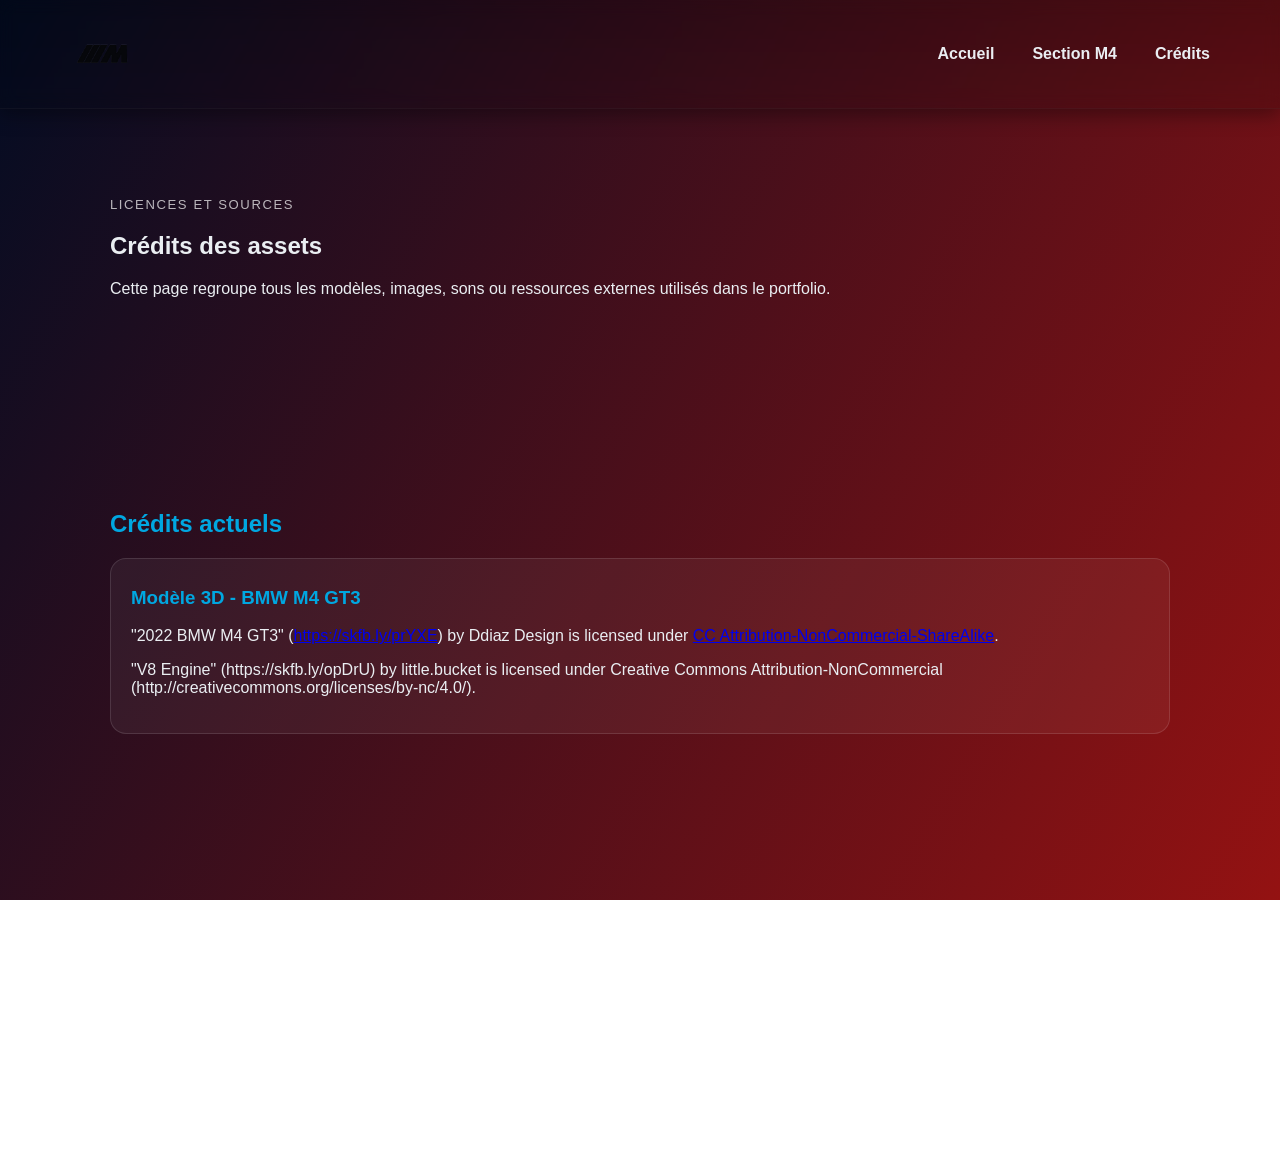
<file: credits.html>
<!DOCTYPE html>
<html lang="fr">

<head>
    <meta charset="UTF-8">
    <meta name="viewport" content="width=device-width, initial-scale=1.0">
    <link rel="stylesheet" href="style.css">
    <link rel="preconnect" href="https://fonts.googleapis.com">
    <link rel="preconnect" href="https://fonts.gstatic.com" crossorigin>
    <link href="https://fonts.googleapis.com/css2?family=Rubik+Storm&display=swap" rel="stylesheet">
    <title>Crédits - Portfolio BMW</title>
</head>

<body>
    <header class="entete" role="banner">
        <div class="header-inner">
            <a href="index.html#home" class="logo" aria-label="Retour accueil">
                <img src="images/logo-m.png" alt="logo de BMW">
            </a>

            <nav class="main-nav" role="navigation" aria-label="Menu crédits">
                <ul>
                    <li><a href="index.html#home">Accueil</a></li>
                    <li><a href="index.html#sportive">Section M4</a></li>
                    <li><a href="#credits-list">Crédits</a></li>
                </ul>
            </nav>
        </div>
    </header>

    <main>
        <section class="story-section">
            <p class="story-label">Licences et sources</p>
            <h1>Crédits des assets</h1>
            <p>Cette page regroupe tous les modèles, images, sons ou ressources externes utilisés dans le portfolio.</p>
        </section>

        <section id="credits-list" class="story-section">
            <h2>Crédits actuels</h2>
            <article class="story-copy">
                <h3>Modèle 3D - BMW M4 GT3</h3>
                <p>
                    "2022 BMW M4 GT3" (<a href="https://skfb.ly/prYXE" target="_blank"
                        rel="noopener noreferrer">https://skfb.ly/prYXE</a>)
                    by Ddiaz Design is licensed under
                    <a href="http://creativecommons.org/licenses/by-nc-sa/4.0/" target="_blank"
                        rel="noopener noreferrer">CC Attribution-NonCommercial-ShareAlike</a>.
                </p>

                <p>
                    "V8 Engine" (https://skfb.ly/opDrU) by little.bucket is licensed under Creative Commons
                    Attribution-NonCommercial (http://creativecommons.org/licenses/by-nc/4.0/).
                </p>
            </article>
        </section>

        <section class="story-section">
            <h2>À compléter plus tard</h2>
            <div class="story-details-grid">
                <div>
                    <h4>Images voitures</h4>
                    <p>Ajouter source + auteur + licence</p>
                </div>
                <div>
                    <h4>Icônes / UI</h4>
                    <p>Ajouter source + auteur + licence</p>
                </div>
                <div>
                    <h4>Sons / musique</h4>
                    <p>Ajouter source + auteur + licence</p>
                </div>
            </div>
        </section>
    </main>
</body>

</html>
</file>
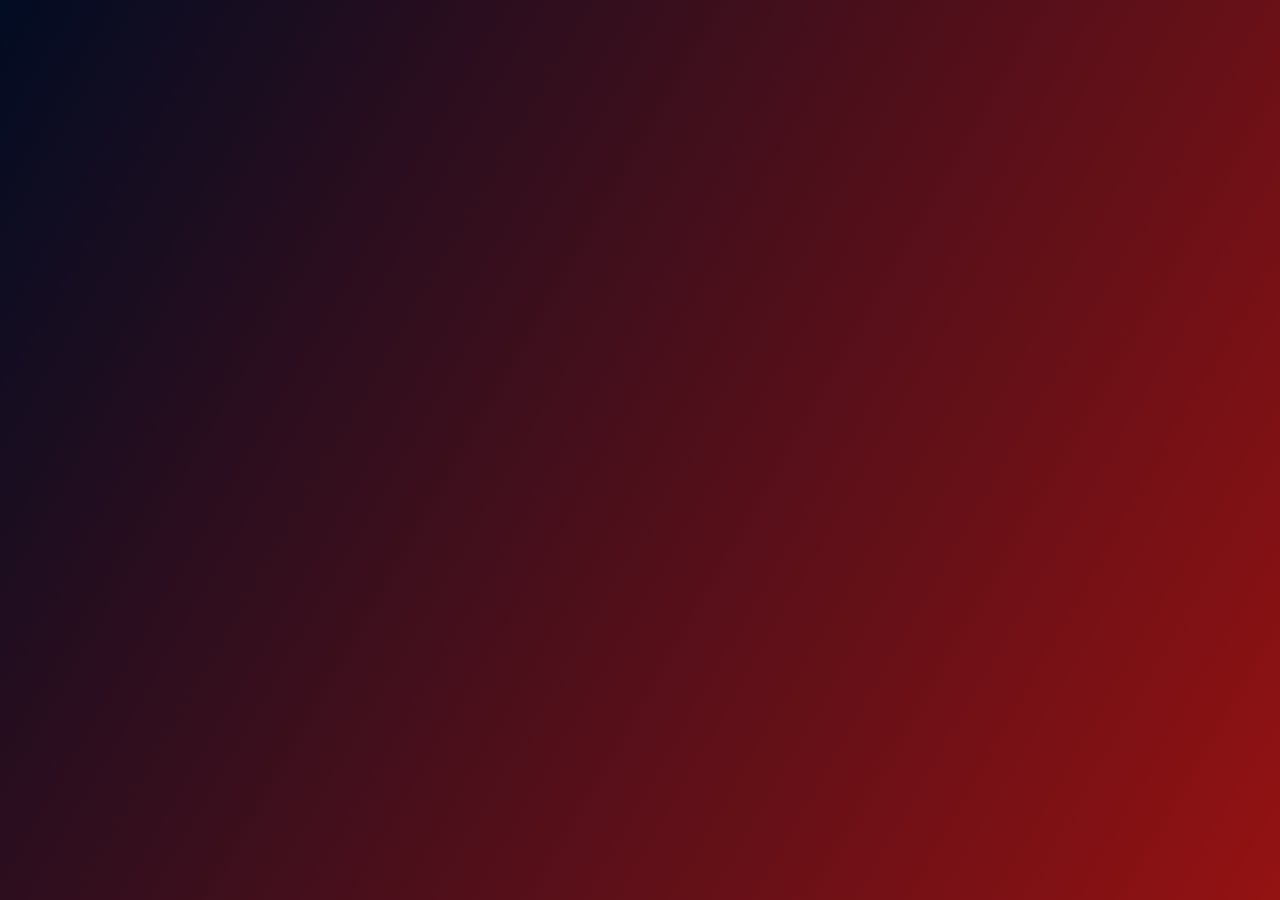
<file: page_un.html>
<!DOCTYPE html>
<html lang="fr">
<head>
    <meta charset="UTF-8">
    <meta name="viewport" content="width=device-width, initial-scale=1.0">
    <link rel="stylesheet" href="style.css">
    <title>page de presentation</title>
</head>
<body>
    
</body>
</html>
</file>
<file: style.css>
@import url('https://fonts.googleapis.com/css2?family=Sekuya&family=Rock+3D&display=swap');

:root {
    --bg-1: linear-gradient(120deg, #020c23, #941212);
    --bmw-blue: #1e4aa3;
    --bmw-dark: #0b0b0b;
    --glass: rgba(255, 255, 255, 0.06);
    --text: #eaeef2;
    --accent: #00a7e1;
    --halo-radius: 130px;
}

* {
    box-sizing: border-box
}

html,
body {
    height: 100%;
    overflow-x: hidden;
}

body {
    margin: 0;
    font-family: 'Segoe UI', Roboto, Arial, sans-serif;
    color: var(--text);
    background: var(--bg-1);
    -webkit-font-smoothing: antialiased;
    -moz-osx-font-smoothing: grayscale;
}


.entete {
    position: sticky;
    top: 0;
    z-index: 50;
    backdrop-filter: blur(8px);
    background: linear-gradient(180deg, rgba(0, 0, 0, 0.25), rgba(0, 0, 0, 0.15));
    border-bottom: 1px solid rgba(255, 255, 255, 0.04);
    box-shadow: 0 6px 18px rgba(0, 0, 0, 0.35);
}

.header-inner {
    display: flex;
    align-items: center;
    justify-content: space-between;
    max-width: 1200px;
    margin: 0 auto;
    padding: 12px 20px;
}

.logo {
    width: 84px;
    height: 84px;
    display: block;
}

.logo img {
    width: 100%;
    height: 100%;
    object-fit: contain;
    display: block;
    transition: transform .3s;
}

.main-nav ul {
    list-style: none;
    display: flex;
    gap: 18px;
    margin: 0;
    padding: 0;
    align-items: center;
}

.main-nav a {
    color: var(--text);
    text-decoration: none;
    font-weight: 600;
    padding: 6px 10px;
    border-radius: 6px;
    transition: all .2s;
}

.main-nav a:hover {
    background: rgba(255, 255, 255, 0.04);
    color: var(--accent);
    transform: translateY(-2px);
}

.entete.scrolled .logo img {
    transform: scale(.85);
}

.entete.scrolled {
    background: linear-gradient(180deg, rgba(0, 0, 0, 0.4), rgba(0, 0, 0, 0.24));
}

.hero-title {
    position: relative;
    display: inline-flex;
    flex-direction: column;
    align-items: center;
    width: fit-content;
    gap: 0.20em;
    font-family: "Sekuya", system-ui;
    /* police de base */
    font-size: clamp(2rem, 6vw, 4rem);
    font-weight: 800;
    line-height: 1.05;
    letter-spacing: 0.03em;
    margin: 0 0 12px;
    color: #000;
    text-shadow: 0 2px 10px rgba(255, 255, 255, 0.08);
}

.hero-title::after {
    content: none;
}

.hero-title-line {
    position: relative;
    display: inline-block;
    width: fit-content;
    color: #000;
    line-height: 1;
    font-weight: 800;
    letter-spacing: 0.03em;
    isolation: isolate;
    z-index: 0;
}

.hero-title-line--top {
    transform: translateY(-0.15em);
}

.hero-title-line::after {
    content: attr(data-text);
    position: absolute;
    inset: 0;
    z-index: -1;
    font-size: 1em;
    line-height: 1;
    letter-spacing: 0.13em;
    font-family: "Rock 3D", system-ui;
    font-weight: 900;
    background: linear-gradient(90deg, #e80606 0%, #1e72f9 100%);
    -webkit-background-clip: text;
    background-clip: text;
    color: transparent;
    pointer-events: none;
    opacity: 1;
    transform: translate(0.03em, 0.02em) scale(1.08);
    transform-origin: center center;
    filter: blur(0.2px);
    -webkit-text-stroke: 0.35px rgba(0, 0, 0, 0.14);
    text-shadow: 0 0 10px rgba(11, 70, 255, 0.35), 0 0 18px rgba(255, 31, 31, 0.28);
    -webkit-mask-image: radial-gradient(circle var(--halo-radius) at var(--mx, 50%) var(--my, 50%), #000 40%, transparent 75%);
    mask-image: radial-gradient(circle var(--halo-radius) at var(--mx, 50%) var(--my, 50%), #000 40%, transparent 75%);
}

.hero {
    min-height: 70vh;
    display: flex;
    align-items: center;
    position: relative;
    background-image: url("images/bmw_1er_plan.jpg");
    background-size: cover;
    background-position: center;
    overflow: hidden;
}

.hero-overlay {
    position: absolute;
    inset: 0;
    background: linear-gradient(180deg, rgba(1, 2, 6, 0.35), rgba(0, 0, 0, 0.4));
    mix-blend-mode: multiply;
}

.hero-content {
    position: relative;
    z-index: 2;
    max-width: 1100px;
    margin: 0 auto;
    padding: 64px 20px;
    text-align: center;
}

.hero h1 {
    font-family: "Sekuya", system-ui;
    font-weight: 100;
    font-style: normal;
}

.hero h1 {
    font-size: clamp(2rem, 6vw, 4rem);
    margin: 0 0 12px;
    letter-spacing: -1px;
    line-height: 1.05;
    background: none;
    color: #000;
    animation: none;
}

@keyframes hue {
    0% {
        filter: hue-rotate(0deg)
    }

    100% {
        filter: hue-rotate(360deg)
    }
}

.brand {
    color: inherit;
    font-weight: 900;
}

.hero-subtitle {
    color: rgba(255, 255, 255, 0.9);
    font-size: 1.25rem;
    margin: 12px 0 20px;
    min-height: 1.5em;
}

#typed {
    font-weight: 700;
    color: var(--accent);
}

.hero-ctas {
    display: flex;
    gap: 12px;
    justify-content: center;
    margin-top: 16px;
}

.btn {
    display: inline-block;
    padding: 12px 18px;
    border-radius: 8px;
    text-decoration: none;
    font-weight: 700;
    transition: transform .15s ease, box-shadow .15s ease;
}

.btn.primary {
    background: linear-gradient(90deg, var(--accent), var(--bmw-blue));
    color: #fff;
    box-shadow: 0 8px 24px rgba(0, 0, 0, 0.35);
}

.btn.ghost {
    background: transparent;
    border: 1px solid rgba(255, 255, 255, 0.12);
    color: var(--text);
}

.btn:hover {
    transform: translateY(-4px);
}


main {
    display: flex;
    flex-direction: column;
    max-width: 1100px;
    margin: 0 auto;
    padding: 0 20px;
}

#sportive {
    order: 1;
}

#moteur {
    order: 2;
}

#gammes {
    order: 3;
}

#berline {
    order: 4;
}

#collection {
    order: 5;
}

#contact {
    order: 6;
}

.models h2,
.gallery h2 {
    color: var(--accent);
}

.story-section {
    margin: 48px 0;
    padding: 40px 0;
}

.story-section h2,
.contact h2 {
    color: var(--accent);
}

.story-pills {
    display: flex;
    flex-wrap: wrap;
    gap: 10px;
    margin-top: 20px;
}

.story-pills span {
    padding: 8px 12px;
    border: 1px solid rgba(255, 255, 255, 0.14);
    border-radius: 999px;
    background: var(--glass);
}

.story-feature {
    display: grid;
    grid-template-columns: 1fr 1.15fr;
    gap: 28px;
    align-items: center;
}

.story-copy,
.story-details-grid>div,
.product-callout {
    background: rgba(255, 255, 255, 0.05);
    border: 1px solid rgba(255, 255, 255, 0.12);
    border-radius: 16px;
    padding: 20px;
}

.story-copy h3 {
    margin-top: 8px;
    color: var(--accent);
}

.story-label {
    margin: 0 0 10px;
    text-transform: uppercase;
    letter-spacing: 0.12em;
    font-size: 0.82rem;
    color: rgba(255, 255, 255, 0.7);
}

.story-visual {
    position: relative;
}

.story-visual figure {
    margin: 0;
    position: relative;
}

.story-visual img {
    width: 100%;
    display: block;
    border-radius: 18px;
    background: rgba(0, 0, 0, 0.2);
    box-shadow: 0 18px 40px rgba(0, 0, 0, 0.35);
}

.story-visual figcaption {
    margin-top: 10px;
    font-size: 0.9rem;
    opacity: 0.8;
}

.story-details-grid {
    display: grid;
    grid-template-columns: repeat(3, minmax(0, 1fr));
    gap: 14px;
    margin-top: 18px;
}

.story-details-grid h4,
.story-details-grid p {
    margin: 0;
}

.story-details-grid h4 {
    margin-bottom: 6px;
    color: var(--accent);
}

.product-highlight {
    padding: 18px;
}

.product-callout {
    position: absolute;
    max-width: 220px;
    font-size: 0.95rem;
    backdrop-filter: blur(8px);
}

.callout-title {
    margin: 0 0 4px;
    font-weight: 700;
    color: var(--accent);
}

.product-callout-top-left {
    top: 20px;
    left: 12px;
}

.product-callout-top-right {
    top: 20px;
    right: 12px;
}

.product-callout-bottom-left {
    bottom: 72px;
    left: 12px;
}

.product-callout-bottom-right {
    bottom: 72px;
    right: 12px;
}

.slider-block {
    display: grid;
    gap: 14px;
}

.sportive-immersive {
    margin: 0;
    padding: 0;
}

.sportive-immersive>.story-copy,
.v8-section>.story-copy {
    display: none;
}

.sportive-scroll-scene {
    display: grid;
    grid-template-columns: minmax(0, 1.65fr) minmax(230px, 0.65fr);
    gap: 18px;
    align-items: start;
    margin-top: 0;
}

.sportive-sticky-stage {
    position: sticky;
    top: 92px;
    align-self: start;
}

.sportive-3d-viewer-wrap {
    width: 100vw;
    left: 50%;
    transform: translateX(-50%);
    min-height: clamp(620px, 92vh, 1180px);
    overflow: visible;
    background: radial-gradient(circle at 50% 38%, rgba(0, 167, 225, 0.12), rgba(0, 0, 0, 0) 62%);
    position: relative;
}

.sportive-3d-viewer-wrap model-viewer {
    width: 100%;
    height: clamp(620px, 92vh, 1180px);
    background: transparent;
    --progress-bar-color: var(--accent);
    transform: scale(1.48) translateY(16px);
    transform-origin: center;
    filter: drop-shadow(0 30px 70px rgba(0, 0, 0, 0.65));
    pointer-events: none;
}

.m4-stage-badge {
    position: absolute;
    left: 16px;
    top: 16px;
    z-index: 4;
    padding: 10px 14px;
    border-radius: 999px;
    background: rgba(2, 8, 18, 0.62);
    border: 1px solid rgba(255, 255, 255, 0.16);
    backdrop-filter: blur(6px);
    color: var(--accent);
    font-weight: 700;
}

.m4-overlay-callout {
    position: absolute;
    z-index: 3;
    max-width: 220px;
    padding: 12px 14px;
    border-radius: 14px;
    background: rgba(2, 8, 18, 0.34);
    border: 1px solid rgba(255, 255, 255, 0.18);
    backdrop-filter: blur(5px);
    opacity: 0.96;
}

.m4-overlay-callout p {
    margin: 0;
}

.m4-overlay-callout .callout-title {
    margin-bottom: 4px;
    color: var(--accent);
    font-weight: 700;
}

.callout-arrow {
    position: absolute;
    width: 110px;
    height: 2px;
    background: rgba(255, 255, 255, 0.72);
}

.m4-callout-top-left {
    top: 11%;
    left: 7%;
}

.m4-callout-top-left .callout-arrow {
    right: -106px;
    top: 50%;
}

.m4-callout-top-right {
    top: 14%;
    right: 6%;
}

.m4-callout-top-right .callout-arrow {
    left: -106px;
    top: 50%;
}

.m4-callout-bottom-left {
    bottom: 15%;
    left: 8%;
}

.m4-callout-bottom-left .callout-arrow {
    right: -106px;
    top: 50%;
}

.m4-callout-bottom-right {
    bottom: 12%;
    right: 7%;
}

.m4-callout-bottom-right .callout-arrow {
    left: -106px;
    top: 50%;
}

.sportive-panels {
    display: grid;
    gap: 18px;
    justify-items: end;
}

.sportive-step {
    min-height: 112vh;
    padding: 26px 0;
    opacity: 0.55;
    transition: opacity 220ms ease, transform 220ms ease;
}

.sportive-step.is-active {
    opacity: 1;
    transform: translateY(-6px);
}

.sportive-step h4 {
    margin: 0 0 12px;
    font-size: 1.6rem;
    color: #fff;
}

.sportive-step p:last-child {
    margin-bottom: 0;
    max-width: 28ch;
}

.v8-section {
    margin: 0;
    padding-top: 0;
}

.v8-layout {
    display: grid;
    grid-template-columns: minmax(0, 1.65fr) minmax(230px, 0.65fr);
    gap: 18px;
    align-items: start;
    margin-top: 0;
}

.v8-stage {
    position: sticky;
    top: 92px;
}

.v8-stage-badge {
    display: inline-block;
    margin-bottom: 10px;
    padding: 10px 14px;
    border-radius: 999px;
    background: rgba(2, 8, 18, 0.62);
    border: 1px solid rgba(255, 255, 255, 0.16);
    color: var(--accent);
    font-weight: 700;
}

.v8-stage-status {
    margin: 0 0 16px;
    font-size: 0.95rem;
    color: rgba(255, 255, 255, 0.82);
}

.v8-viewer-wrap {
    position: relative;
    background: radial-gradient(circle at 50% 30%, rgba(0, 167, 225, 0.2), rgba(0, 0, 0, 0.28) 58%);
    width: 100vw;
    left: 50%;
    transform: translateX(-50%);
    overflow: visible;
    min-height: clamp(420px, 76vh, 760px);
}

.v8-viewer-wrap model-viewer {
    position: absolute;
    inset: 0;
    width: 100%;
    height: 100%;
    background: transparent;
    --progress-bar-color: var(--accent);
    pointer-events: none;
}

#v8-transition-m4 {
    z-index: 2;
    opacity: 1;
    transition: opacity 220ms ease;
}

#v8-viewer {
    z-index: 3;
    opacity: 0;
    transition: opacity 220ms ease;
}

.v8-controls {
    margin-top: 14px;
    display: flex;
    flex-wrap: wrap;
    gap: 10px;
}

.v8-steps {
    display: grid;
    gap: 14px;
    justify-items: end;
}

.v8-step {
    min-height: 120vh;
    padding: 24px 0;
    opacity: 0.54;
    transition: opacity 220ms ease, transform 220ms ease;
}

.v8-step.is-active {
    opacity: 1;
    transform: translateY(-6px);
}

.v8-step h4 {
    margin: 0 0 12px;
    font-size: 1.55rem;
    color: #fff;
}

.v8-step p:last-child {
    margin-bottom: 0;
    max-width: 22ch;
}

.slider-immersive-wrap {
    margin-top: 14px;
}

.model-slider {
    position: relative;
    border-radius: 16px;
    padding: 12px;
    background: rgba(255, 255, 255, 0.05);
    border: 1px solid rgba(255, 255, 255, 0.12);
}

.slider-track {
    min-height: 260px;
    display: grid;
    place-items: center;
    perspective: 1600px;
}

.immersive-slider {
    padding: 0;
    border: 0;
    background: transparent;
}

.immersive-slider .slider-track {
    min-height: clamp(380px, 68vh, 760px);
}

.slide {
    display: none;
}

.slide.is-active,
.slide.is-entering,
.slide.is-leaving {
    display: block;
    width: 100%;
}

.immersive-slider .slide {
    position: absolute;
    inset: 0;
    width: min(100%, 1180px);
    margin: 0 auto;
    opacity: 0;
    pointer-events: none;
}

.immersive-slider .slide.is-active {
    position: relative;
    z-index: 2;
    opacity: 1;
}

.immersive-slider .slide.is-entering,
.immersive-slider .slide.is-leaving {
    position: absolute;
    inset: 0;
}

.immersive-slider .slide.is-entering {
    z-index: 3;
    opacity: 1;
}

.immersive-slider .slide.is-leaving {
    z-index: 2;
    opacity: 1;
}

.immersive-slider.is-next .slide.is-entering {
    animation: turbineInNext 860ms cubic-bezier(.22, .86, .22, 1) forwards;
}

.immersive-slider.is-next .slide.is-leaving {
    animation: turbineOutNext 860ms cubic-bezier(.22, .86, .22, 1) forwards;
}

.immersive-slider.is-prev .slide.is-entering {
    animation: turbineInPrev 860ms cubic-bezier(.22, .86, .22, 1) forwards;
}

.immersive-slider.is-prev .slide.is-leaving {
    animation: turbineOutPrev 860ms cubic-bezier(.22, .86, .22, 1) forwards;
}

.slide img {
    width: 100%;
    max-height: 360px;
    object-fit: contain;
}

.immersive-slider .slide img {
    max-height: clamp(340px, 72vh, 760px);
    filter: drop-shadow(0 26px 45px rgba(0, 0, 0, 0.55));
}

.hotspot {
    position: absolute;
    z-index: 3;
    min-width: 180px;
    max-width: 240px;
    padding: 10px 12px;
    border-radius: 12px;
    border: 1px solid rgba(255, 255, 255, 0.2);
    background: rgba(2, 8, 18, 0.55);
    backdrop-filter: blur(7px);
    opacity: 0;
    transform: translateY(12px);
}

.hotspot p {
    margin: 0;
    font-size: 0.9rem;
}

.hotspot-line {
    position: absolute;
    width: 70px;
    height: 2px;
    background: rgba(255, 255, 255, 0.7);
    top: 50%;
}

.hs-engine {
    top: 20%;
    left: 5%;
}

.hs-engine .hotspot-line {
    right: -70px;
}

.hs-power {
    top: 16%;
    right: 8%;
}

.hs-power .hotspot-line {
    left: -70px;
}

.hs-transmission {
    bottom: 20%;
    left: 9%;
}

.hs-transmission .hotspot-line {
    right: -70px;
}

.hs-aero {
    bottom: 24%;
    right: 6%;
}

.hs-aero .hotspot-line {
    left: -70px;
}

.slide.is-active .hotspot,
.slide.is-entering .hotspot {
    animation: hotspotIn 600ms ease forwards, hotspotPulse 2.6s ease-in-out infinite;
    animation-delay: var(--delay, 0s), calc(var(--delay, 0s) + 700ms);
}

.slide.is-leaving .hotspot {
    opacity: 0;
    transition: opacity 120ms linear;
}

.slider-btn {
    position: absolute;
    top: 50%;
    transform: translateY(-50%);
    width: 38px;
    height: 38px;
    border-radius: 999px;
    border: 1px solid rgba(255, 255, 255, 0.22);
    background: rgba(0, 0, 0, 0.45);
    color: #fff;
    cursor: pointer;
}

.slider-btn-prev {
    left: -6px;
}

.slider-btn-next {
    right: -6px;
}

.model3d-section {
    display: grid;
    gap: 18px;
}

.model3d-viewer-wrap {
    border: 1px solid rgba(255, 255, 255, 0.14);
    background: radial-gradient(circle at 50% 28%, rgba(0, 167, 225, 0.18), rgba(0, 0, 0, 0.22) 56%);
    border-radius: 18px;
    overflow: hidden;
    min-height: 520px;
}

.model3d-viewer-wrap model-viewer {
    width: 100%;
    height: 520px;
    --progress-bar-color: var(--accent);
    background: transparent;
}

.collection-section {
    display: grid;
    gap: 18px;
}

.collection-grid {
    display: grid;
    grid-template-columns: repeat(auto-fit, minmax(180px, 1fr));
    gap: 16px;
}

.collection-card {
    padding: 14px;
    border-radius: 18px;
    border: 1px solid rgba(255, 255, 255, 0.12);
    background: rgba(255, 255, 255, 0.05);
    box-shadow: 0 12px 30px rgba(0, 0, 0, 0.22);
}

.collection-card img {
    width: 100%;
    aspect-ratio: 16 / 10;
    object-fit: contain;
    display: block;
}

.collection-card h3,
.collection-card p {
    margin: 10px 0 0;
}

.collection-card h3 {
    color: var(--accent);
}

@keyframes slideTurn {
    from {
        opacity: 0;
        transform: rotateY(42deg) scale(0.95);
    }

    to {
        opacity: 1;
        transform: rotateY(0deg) scale(1);
    }
}

@keyframes turbineInNext {
    from {
        opacity: 0;
        transform: translateX(22%) rotateY(-78deg) rotateZ(6deg) scale(0.76);
        filter: blur(7px);
    }

    55% {
        opacity: 1;
    }

    to {
        opacity: 1;
        transform: translateX(0) rotateY(0deg) rotateZ(0deg) scale(1);
        filter: blur(0);
    }
}

@keyframes turbineOutNext {
    from {
        opacity: 1;
        transform: translateX(0) rotateY(0deg) rotateZ(0deg) scale(1);
        filter: blur(0);
    }

    to {
        opacity: 0;
        transform: translateX(-24%) rotateY(85deg) rotateZ(-7deg) scale(0.72);
        filter: blur(8px);
    }
}

@keyframes turbineInPrev {
    from {
        opacity: 0;
        transform: translateX(-22%) rotateY(78deg) rotateZ(-6deg) scale(0.76);
        filter: blur(7px);
    }

    55% {
        opacity: 1;
    }

    to {
        opacity: 1;
        transform: translateX(0) rotateY(0deg) rotateZ(0deg) scale(1);
        filter: blur(0);
    }
}

@keyframes turbineOutPrev {
    from {
        opacity: 1;
        transform: translateX(0) rotateY(0deg) rotateZ(0deg) scale(1);
        filter: blur(0);
    }

    to {
        opacity: 0;
        transform: translateX(24%) rotateY(-85deg) rotateZ(7deg) scale(0.72);
        filter: blur(8px);
    }
}

@keyframes hotspotIn {
    from {
        opacity: 0;
        transform: translateY(10px);
    }

    to {
        opacity: 1;
        transform: translateY(0);
    }
}

@keyframes hotspotPulse {

    0%,
    100% {
        border-color: rgba(255, 255, 255, 0.18);
    }

    50% {
        border-color: rgba(0, 167, 225, 0.85);
    }
}

.model-list {
    display: flex;
    gap: 10px;
    flex-wrap: wrap;
    list-style: none;
    padding: 0;
    margin: 12px 0;
}

.model-list li {
    background: rgba(255, 255, 255, 0.03);
    padding: 10px 12px;
    border-radius: 8px;
    backdrop-filter: blur(4px);
    box-shadow: 0 6px 18px rgba(0, 0, 0, 0.22);
}

.image-frame,
.image-2 {
    width: 100%;
    max-width: 700px;
    aspect-ratio: 16/9;
    margin: 24px auto;
    overflow: hidden;
    border-radius: 12px;
    box-shadow: 0 10px 24px rgba(0, 0, 0, 0.4);
    border: 6px solid rgba(255, 255, 255, 0.04);
    background: #000;
}

.image-frame img,
.image-2 img {
    width: 100%;
    height: 100%;
    object-fit: cover;
    display: block;
    transition: transform .6s cubic-bezier(.2, .9, .2, 1);
}

.image-frame:hover img,
.image-2:hover img {
    transform: scale(1.06) rotate(-0.6deg);
}

@media (max-width: 900px) {
    .story-feature {
        grid-template-columns: 1fr;
    }

    .story-details-grid {
        grid-template-columns: 1fr;
    }

    .product-callout {
        position: static;
        max-width: none;
        margin-bottom: 12px;
    }

    .product-highlight {
        padding: 0;
    }

    .slide img {
        max-height: 280px;
    }

    .immersive-slider .slide img {
        max-height: 360px;
    }

    .sportive-3d-viewer-wrap {
        width: 100%;
        left: auto;
        transform: none;
        min-height: 360px;
    }

    .sportive-3d-viewer-wrap model-viewer {
        height: 380px;
        transform: scale(1.03);
    }

    .sportive-scroll-scene {
        grid-template-columns: 1fr;
    }

    .v8-layout {
        grid-template-columns: 1fr;
    }

    .sportive-sticky-stage {
        position: static;
    }

    .v8-stage {
        position: static;
    }

    .sportive-step {
        min-height: auto;
        padding: 18px 0;
    }

    .v8-step {
        min-height: auto;
        padding: 18px 0;
    }

    .v8-viewer-wrap {
        width: 100%;
        left: auto;
        transform: none;
    }

    .sportive-panels,
    .v8-steps {
        justify-items: start;
    }

    .m4-stage-badge {
        position: static;
        display: inline-block;
        margin-bottom: 12px;
    }

    .collection-grid {
        grid-template-columns: repeat(auto-fit, minmax(150px, 1fr));
    }

    .hotspot {
        position: static;
        max-width: none;
        margin: 10px 0;
        opacity: 1;
        transform: none;
        animation: none !important;
    }

    .hotspot-line {
        display: none;
    }

    .slider-btn-prev {
        left: 8px;
    }

    .slider-btn-next {
        right: 8px;
    }

    .model3d-viewer-wrap {
        min-height: 360px;
    }

    .model3d-viewer-wrap model-viewer {
        height: 360px;
    }

    .v8-viewer-wrap,
    .v8-viewer-wrap model-viewer {
        min-height: 360px;
        height: 360px;
    }
}

@media (max-width:720px) {
    .main-nav {
        display: none;
    }

    .header-inner {
        padding: 12px;
    }

    .hero-content {
        padding: 48px 16px;
    }



    .btn {
        padding: 10px 14px;
        font-size: .95rem;
    }

    .story-section {
        margin: 56px 0;
        padding: 28px 0;
    }
}
</file>
